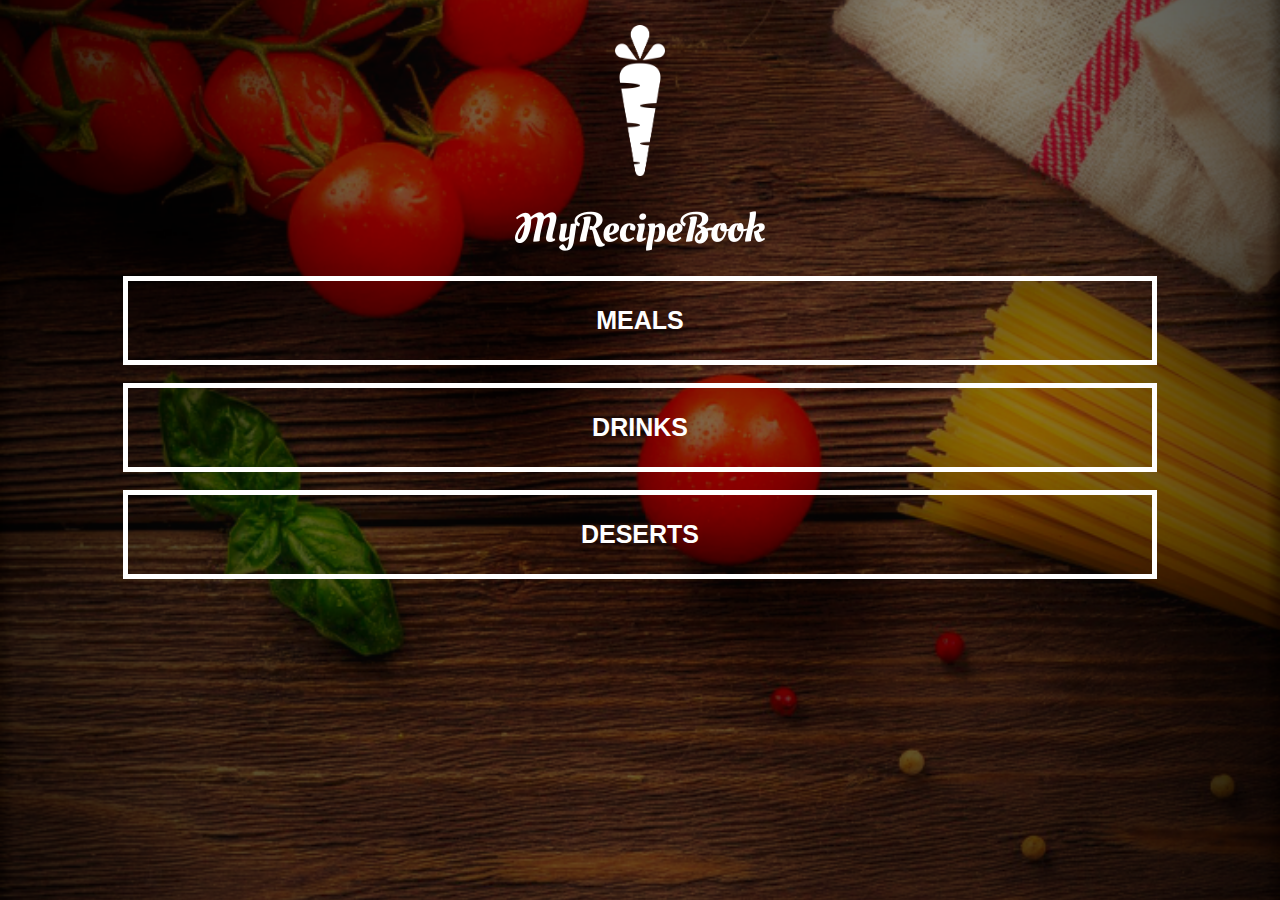
<file: index.html>
<!DOCTYPE html>
<html>
    <head>
        <title>My Recipe Book</title>
        <meta charset="UTF-8">
        <meta name="viewport" content="width=divide-width. initial-scale=1.0">
        <link rel="stylesheet" href="style.css">
    
    </head>
    <body class="body-home">
        <div id="home">

            <div class="home-menu">

                <img src="images/logo-img.png" id="home-logo-img">
                <img src="images/logo-text.png" id="home-logo-text">
                
                <a href="list-recipes.html?category=main" class="home-menu-item">
                    <p>Meals</p>
                </a>

                <a href="list-recipes.html?category=drink" class="home-menu-item">
                    <p>Drinks</p>
                </a>

                <a href="list-recipes.html?category=dessert" class="home-menu-item">
                    <p>Deserts</p>

                    
                </a>
            </div>
        </div>
    </body>
</html>
</file>
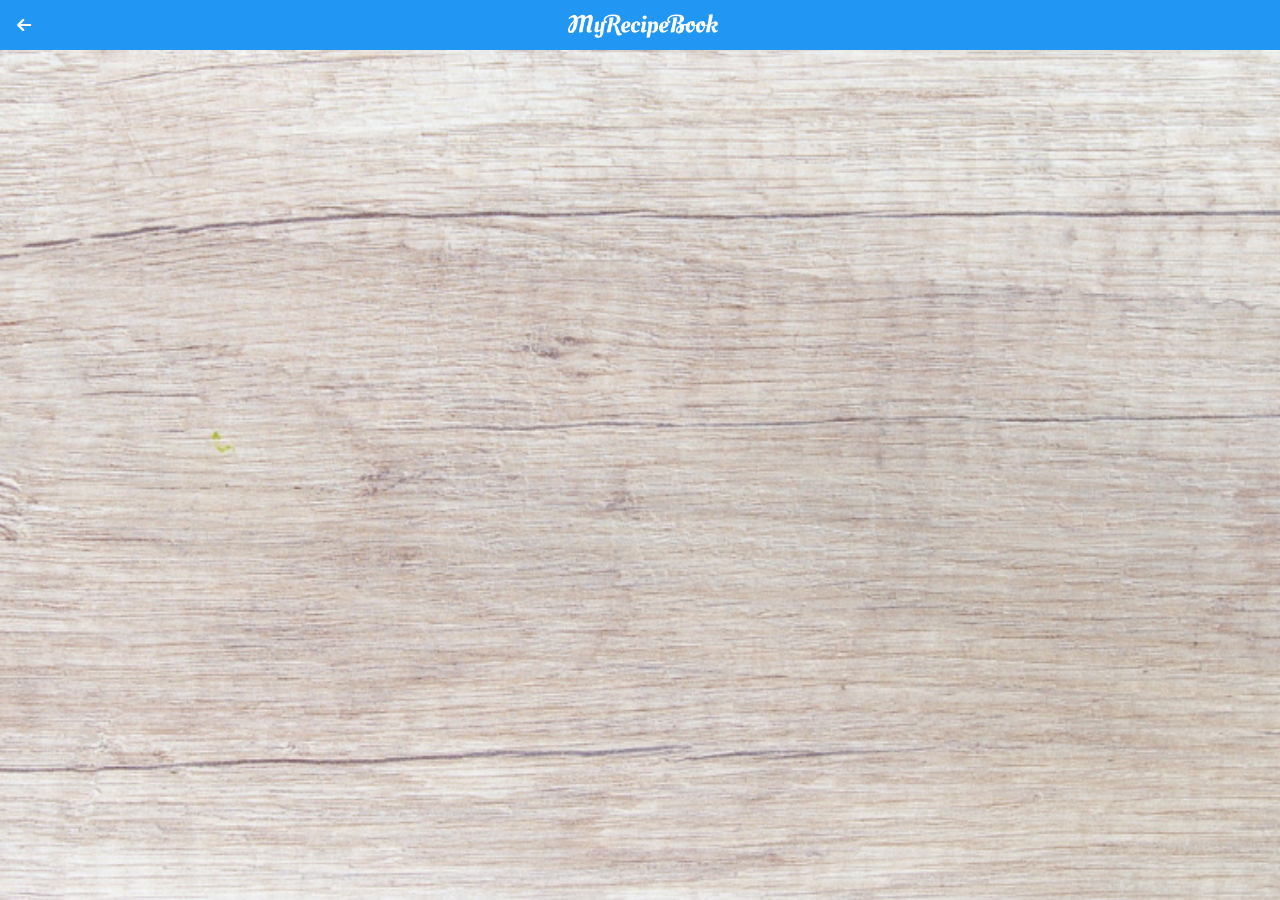
<file: list-recipes.html>
<!DOCTYPE html>
<html>
    <head>
        <title>My Recipe Book | Meals</title>
        <link rel="stylesheet" href="style.css">
        <link rel="stylesheet" href="fontawesome/css/all.css">
    
    </head>
    <body class="body-meals" onload="getRecipeList()">

        <div class="header">
            <a href="index.html">
                <i class="fa-solid fa-arrow-left"></i>
            </a>
            <img src="images/logo-text.png">
        </div>

        <div id="meals">
                    
            <div class="meals-list" id="output">
               
            </div>
            
        </div>
        <script>
           var category = getCategory();

           function getRecipeList(){
            var rootPath = "https://mysite.itvarsity.org/api/recipe-book/";
            var fullPath = rootPath + "get-recipes/?category=" + category;

            fetch(fullPath)
            .then(function(response){
                return response.json();
            })
            .then(function(data){
              var output = "";
              for(a = 0; a < data.length; a++){
                output += 
                `
                <a href="show-recipe.html?id=${data[a].id}">
                    <div class="meals-list-item">
                        <h1>${data[a].title}<i class="fas fa-chevron-circle-right"></i></h1>
                        <p>${data[a].description}</p>
                     </div>
                 </a>

                `;
              }
              document.getElementById("output").innerHTML = output;
            })
           }

            function getCategory(){
                var url = window.location.href;
                var pos = url.search("=");
                var category = url.slice(pos + 1);

               return category;
            }
        </script>

    </body>
</html>
</file>
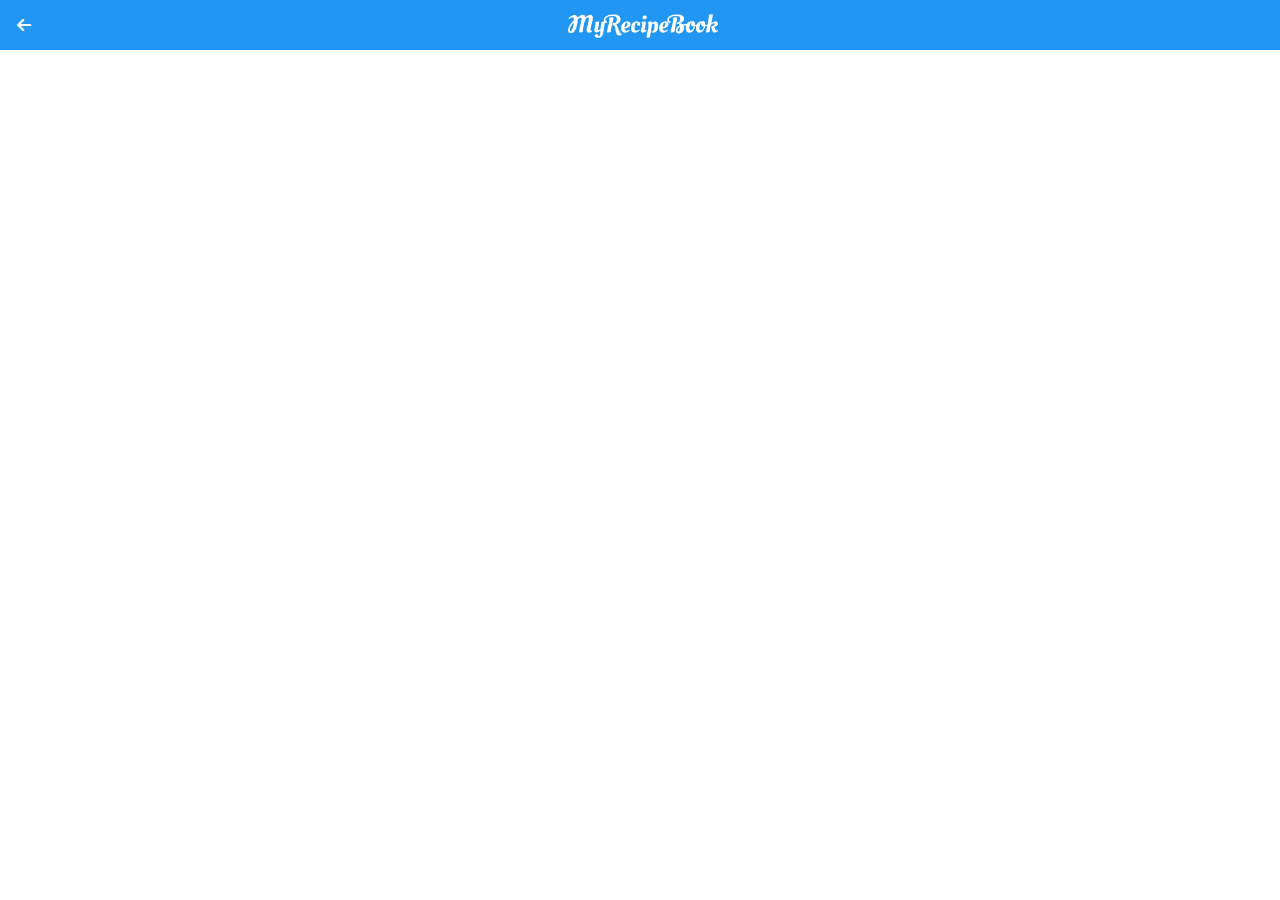
<file: show-recipe.html>
<!DOCTYPE html>
<html>
    <head>
        <title>My Recipe Book | Meals | Grilled Cheese</title>
        <meta charset="UTF-8">
        <meta name="viewport" content="width=divide-width. initial-scale=1.0">
        <link rel="stylesheet" href="style.css">
        <link rel="stylesheet" href="fontawesome/css/all.css">
    
    </head>
    <body class="body-recipes" onload="getRecipe()">

        <div class="header">
            <a href="#" id="back-link">
                <i class="fas fa-arrow-left"></i>
            </a>
            <img src="images/logo-text.png">
        </div>

        <div id="recipe">
            <div class="recipe-details" id="output">

            </div>
        </div>
        <script>
            var id = getId();

        function getRecipe(){
            var rootPath = "https://mysite.itvarsity.org/api/recipe-book/";
            var fullPath = rootPath + "get-recipes/?id=" + id;

            fetch(fullPath)
            .then(function(response){
                return response.json();
            })
            .then(function(data){

                document.getElementById("back-link").href = "list-recipes.html?category=" + data[0].category;
               var output = "";

               output += 
                  `
                    <img src="${rootPath}uploads/${data[0].image}"/>
                    <h1>${data[0].title}</h1>
                    <div class="recipe-details-ingredients">
                        <h2>Ingredients</h2>
                        <ul>
                            ${data[0].ingredients}
                            </ul>
                            </div>
                            <div class="recipe-details-steps">
                                <h2>Method</h2>
                                <ol>
                                    ${data[0].method}
                                    </ol>
                                    </div>
                  `
                  ;
                  document.getElementById("output").innerHTML = output;
            })
        }

            function getId(){
                var url = window.location.href;
                var pos = url.search("=");
                var id = url.slice(pos + 1);

                return id;
            }
        </script>
    </body>
</html>
</file>
<file: style.css>
html{
    height: 100%;
}

body{
    font-family: sans-serif;

    margin: 0;
    padding: 0;
    height: 100%;
}

.body-home {
    background-image: url('images/background-01-port.png');
    background-position: center;
    background-attachment: fixed;
    background-repeat: no-repeat;
    background-size: cover;
}

.body-meals {
    background-image: url('images/background-02-port.png');
    background-position: center;
    background-attachment: fixed;
    background-repeat: no-repeat;
    background-size: cover;
}

.header {
    background-color: #2196f3;

    width: 100%;
    height: 50px;
    top: 0;
    

    position: fixed;
    overflow: hidden;

    text-align: center;
}

.header i {
    float: left;
    padding: 17px 0px 0px 17px;
    color: #ffffff;
}

.header img {
    width : 150px;
    padding-top: 14px;
    padding-right: 25px;
}

#home-logo-img{
    width: 50px;
    display: block;
    margin: auto;
    padding: 25px 10px 10px 10px;
}


#home-logo-text{
    width: auto;
    display: block;
    margin: auto;
    padding: 25px;
}

/*========== HOME PAGE MENU ==========*/

.home-menu-item {
text-decoration: none;
text-transform: uppercase;

color: #ffffff;
font-size: 25px;
font-weight: bold;
text-align: center;
border: 5px solid #ffffff;

display: block;
margin: auto;
margin-bottom: 18px;
width:80%;
}

/*========== HOME PAGE ==========*/

/*========== HOME PAGE MENU ==========*/


#meals {
    padding-top: 50px;
}

.meals-list a {
    text-decoration: none;
}

.meals-list-item {
    border: 5px solid #1a1a1a;
    margin: 10px;
}

.meals-list-item h1 {
    font-weight: bold;
    font-size: 20px;
    padding: 10px;
}

.meals-list-item i {
    float:right;
    color: #1a1a1a;
    padding-left: 10px;
}

.meals-list-item p {
    font-size: 15px;
    font-style: italic;
    color: #4d4d4d;
    margin-top: -7px;
    padding-left: 10px;
}

#recipe {
    padding-top: 50px;
}

.recipe-details img {
    width: 100%;
}

.recipe-details h1 {
    font-size: 25px;
    text-align: center;
    border: 5px solid #1a1a1a;
    margin: 10px;
    padding: 5px;
}

.recipe-details h2 {
    font-size: 20px;
    text-align: left;
    margin: 0;
    margin-left: 10px;

}
.recipe-details-info {
    margin-left: 25px;
    margin-right: 25px;
}

.recipe-details-info p {
    font-size: 15px;
    display: inline-block;
}

.recipe-details-ingredients-label {
    line-height: 25px;
    margin-left: 10px;
}

.recipe-details-steps {
    padding-top: 20px;
}

.recipe-details-steps ol{
    padding-left: 28px;
}
</file>
